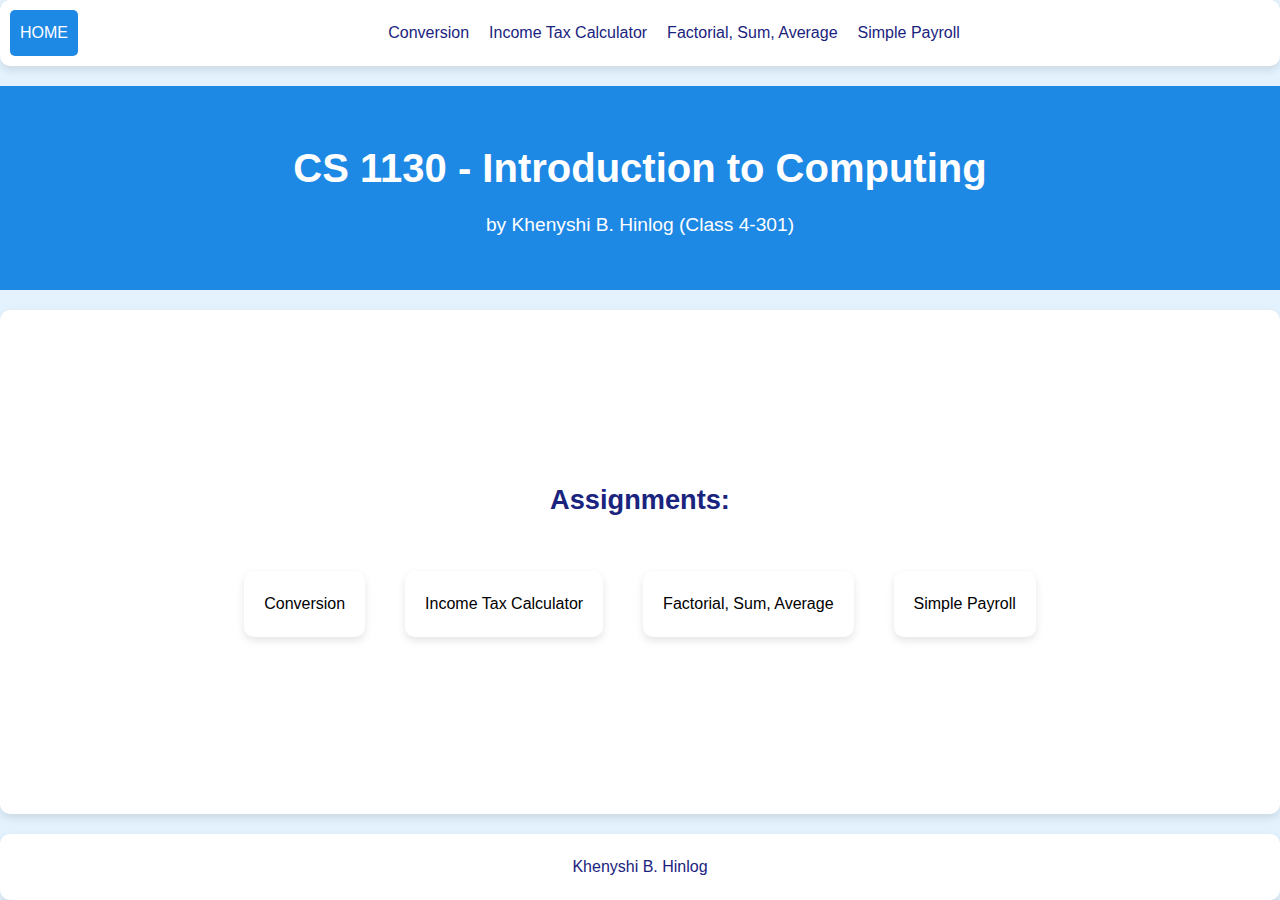
<file: index.html>
<!DOCTYPE html>
<html lang="en">
<head>
    <link rel="stylesheet" href="style.css">
    <title>CS 1130 - Introduction to Computing</title>
</head>
<body>
    <header>
        <div class="nav-home">
            <p class="nav-item">HOME</p>
        </div>
        <div class="nav-options">
            <a href="conversion.html"><p class="nav-option">Conversion</p></a>
            <a href="income-tax-calculator.html"><p class="nav-option">Income Tax Calculator</p></a>
            <a href="factorial.html"><p class="nav-option">Factorial, Sum, Average</p></a>
            <a href="simple-payroll.html"><p class="nav-option">Simple Payroll</p></a>
        </div>
    </header>
    <div class="hero-section">
        <h1>CS 1130 - Introduction to Computing</h1>
        <p>by Khenyshi B. Hinlog (Class 4-301)</p>
    </div>
    <div class="section-content">
        <div class="tools">
            <h2>Assignments:</h2>
            <a href="conversion.html"><div class="tool-item">Conversion</div></a>
            <a href="income-tax-calculator.html"><div class="tool-item">Income Tax Calculator</div></a>
            <a href="factorial.html"><div class="tool-item">Factorial, Sum, Average</div></a>
            <a href="simple-payroll.html"><div class="tool-item">Simple Payroll</div></a>
        </div>
    </div>
    <footer>
        <p>Khenyshi B. Hinlog</p>
    </footer>
</body>
</html>
</file>
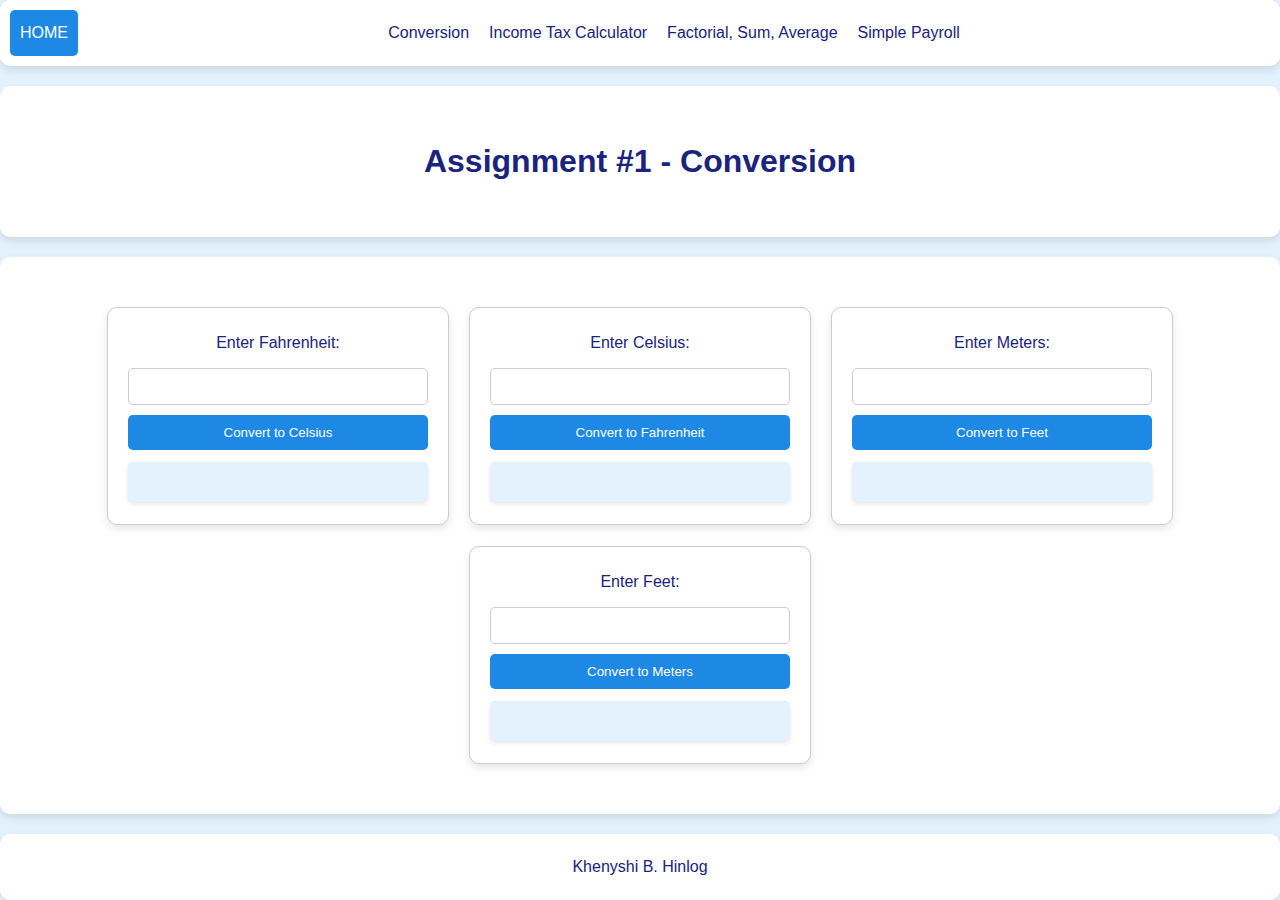
<file: conversion.html>
<!DOCTYPE html>
<html lang="en">
<head>
    <link rel="stylesheet" href="style.css">
    <title>Conversion Tool</title>
</head>
<body>
    <header>
        <div class="nav-home">
            <a href="index.html"><p class="nav-item">HOME</p></a>
        </div>
        <div class="nav-options">
            <a href="conversion.html"><p class="nav-option">Conversion</p></a>
            <a href="income-tax-calculator.html"><p class="nav-option">Income Tax Calculator</p></a>
            <a href="factorial.html"><p class="nav-option">Factorial, Sum, Average</p></a>
            <a href="simple-payroll.html"><p class="nav-option">Simple Payroll</p></a>
        </div>
    </header>
    <div class="section-intro">
        <h1>Assignment #1 - Conversion</h1>
    </div>
    <div class="section-content">
            <div class="conversion-box">
                <form>
                    <label for="fahrenheit">Enter Fahrenheit:</label>
                    <input type="number" id="fahrenheit">
                    <button type="button" id="toCelsius" class="conversion-button">Convert to Celsius</button>
                    <div class="result-box" id="celsiusResult"></div>
                </form>
            </div>
            <div class="conversion-box">
                <form>
                    <label for="celsius">Enter Celsius:</label>
                    <input type="number" id="celsius" required>
                    <button type="button" id="toFahrenheit" class="conversion-button">Convert to Fahrenheit</button>
                    <div class="result-box" id="fahrenheitResult"></div>
                </form>
            </div>
            <div class="conversion-box">
                <form>
                    <label for="meters">Enter Meters:</label>
                    <input type="number" id="meters">
                    <button type="button" id="toFeet" class="conversion-button">Convert to Feet</button>
                    <div class="result-box" id="feetResult"></div>
                </form>
            </div>
            <div class="conversion-box">
                <form>
                    <label for="feet">Enter Feet:</label>
                    <input type="number" id="feet">
                    <button type="button" id="toMeters" class="conversion-button">Convert to Meters</button>
                    <div class="result-box" id="metersResult"></div>
                </form>
        </div>
    </div>
    <footer>
        <p>Khenyshi B. Hinlog</p>
    </footer>
    <script src="conversion.js"></script>
</body>
</html>
</file>
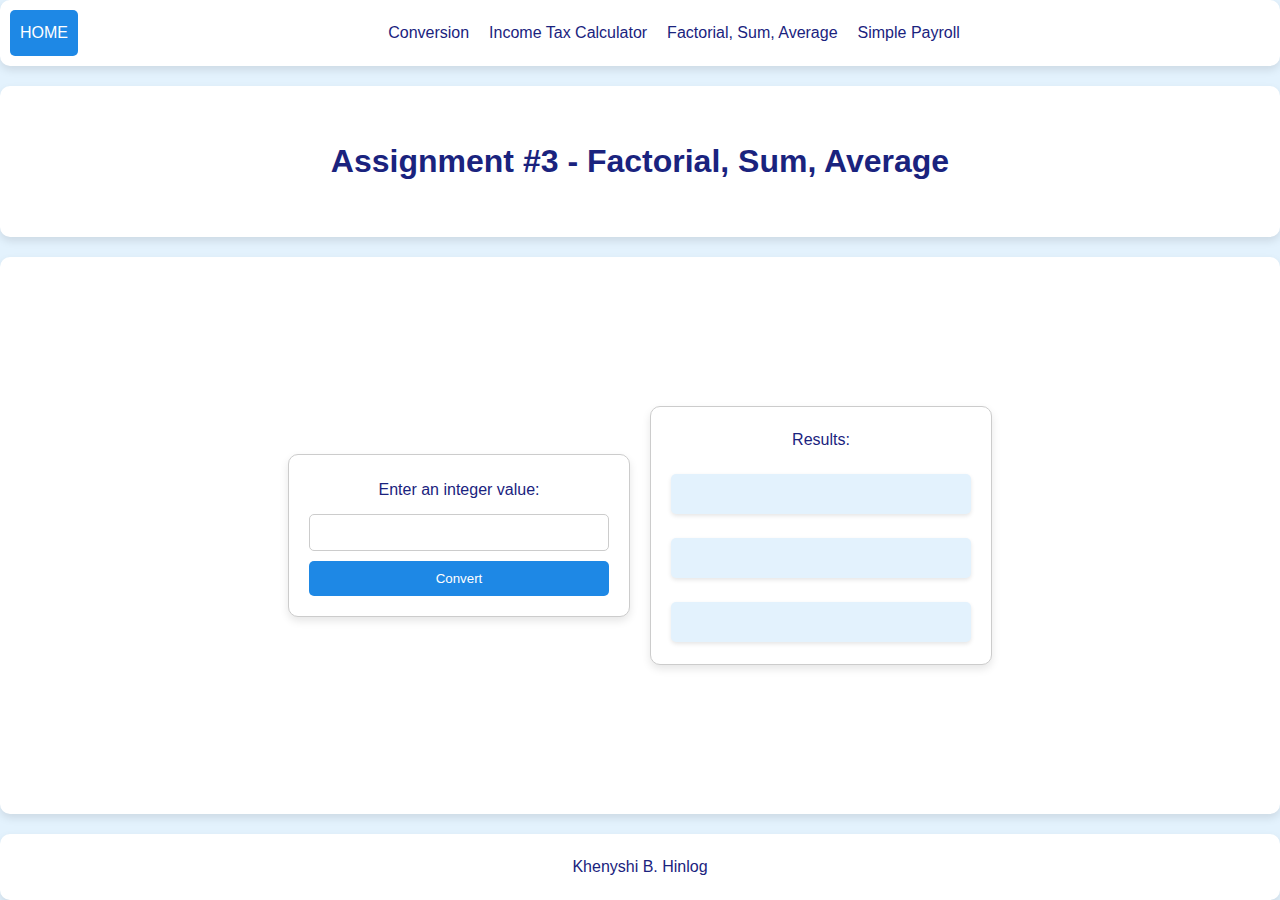
<file: factorial.html>
<!DOCTYPE html>
<html lang="en">
<head>
    <link rel="stylesheet" href="style.css">
    <title>Factorial Tool</title>
</head>
<body>
    <header>
        <div class="nav-home">
            <a href="index.html"><p class="nav-item">HOME</p></a>
        </div>
        <div class="nav-options">
            <a href="conversion.html"><p class="nav-option">Conversion</p></a>
            <a href="income-tax-calculator.html"><p class="nav-option">Income Tax Calculator</p></a>
            <a href="factorial.html"><p class="nav-option">Factorial, Sum, Average</p></a>
            <a href="simple-payroll.html"><p class="nav-option">Simple Payroll</p></a>
        </div>
    </header>
    <div class="section-intro">
        <h1>Assignment #3 - Factorial, Sum, Average</h1>
    </div>
    <div class="section-content">
        <div class="conversion-box">
                <form id="factorialForm">
                    <label for="numberInput">Enter an integer value:</label>
                    <input type="number" id="numberInput" required>
                    <button type="button" id="factorial" class="conversion-button">Convert</button>
                </form>

        </div>
        <div class="conversion-box">
            <p> Results: </p>
            <div class="result-box" id="factorialResult"></div>
            <div class="result-box" id="sumResult"></div>
            <div class="result-box" id="averageResult"></div>
        </div>
    </div>
    <footer>
        <p>Khenyshi B. Hinlog</p>
    </footer>
    <script src="factorial.js"></script>
</body>
</html>
</file>
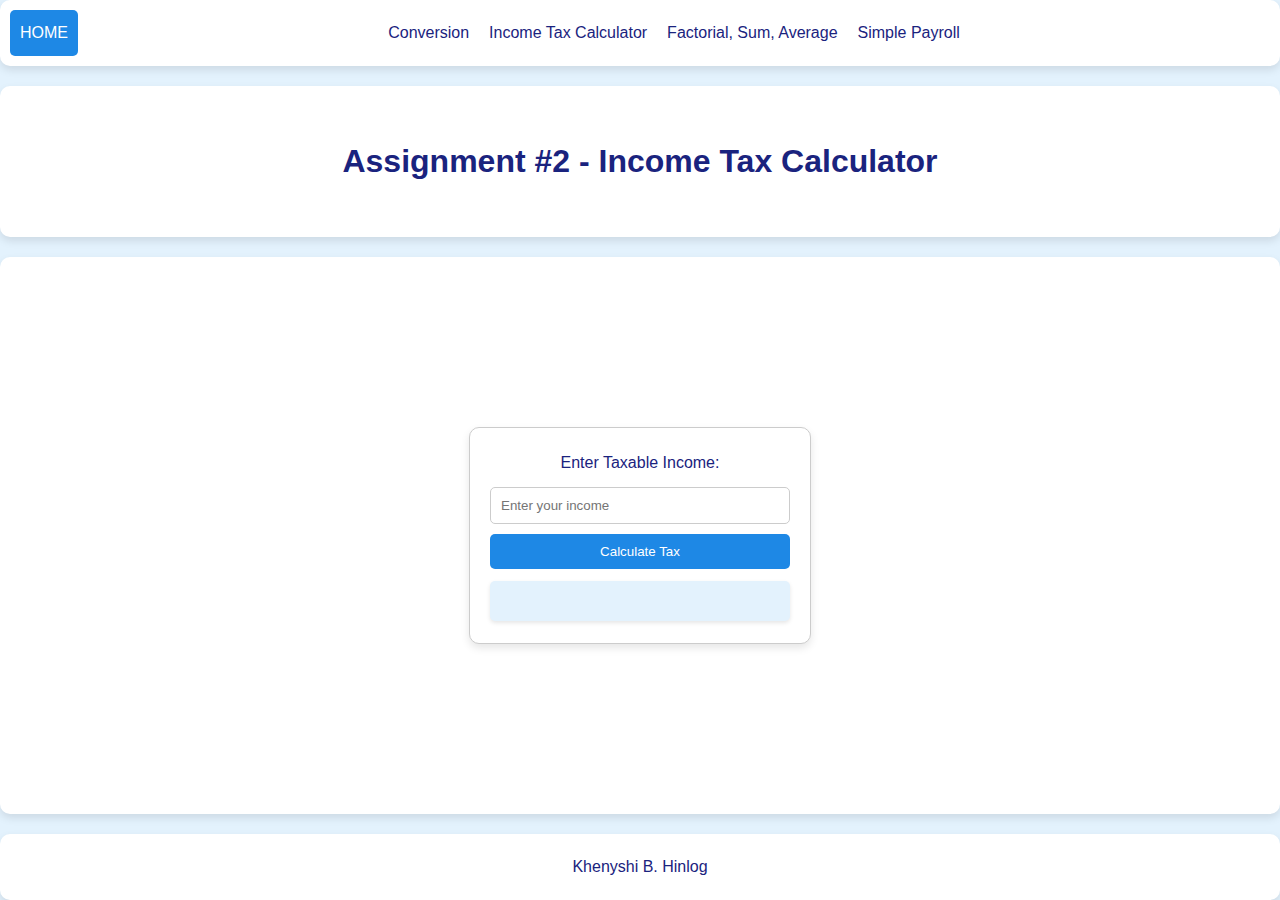
<file: income-tax-calculator.html>
<!DOCTYPE html>
<html lang="en">
<head>
    <link rel="stylesheet" href="style.css">
    <title>Income Tax Calculator</title>
</head>
<body>
    <header>
        <div class="nav-home">
            <a href="index.html"><p class="nav-item">HOME</p></a>
        </div>
        <div class="nav-options">
            <a href="conversion.html"><p class="nav-option">Conversion</p></a>
            <a href="income-tax-calculator.html"><p class="nav-option">Income Tax Calculator</p></a>
            <a href="factorial.html"><p class="nav-option">Factorial, Sum, Average</p></a>
            <a href="simple-payroll.html"><p class="nav-option">Simple Payroll</p></a>
        </div>
    </header>
    <div class="section-intro">
        <h1>Assignment #2 - Income Tax Calculator</h1>
    </div>
    <div class="section-content">
            <div class="conversion-box">
                <form>
                    <label for="income">Enter Taxable Income:</label>
                    <input type="number" id="income" placeholder="Enter your income" required />
                    <button type="button" id="taxbutton" class="conversion-button">Calculate Tax</button>
                    <div class="result-box" id="taxresult"></div>
                </form>
        </div>
    </div>
    <footer>
        <p>Khenyshi B. Hinlog</p>
    </footer>
    <script src="tax-calculator.js"></script>
</body>
</html>
</file>
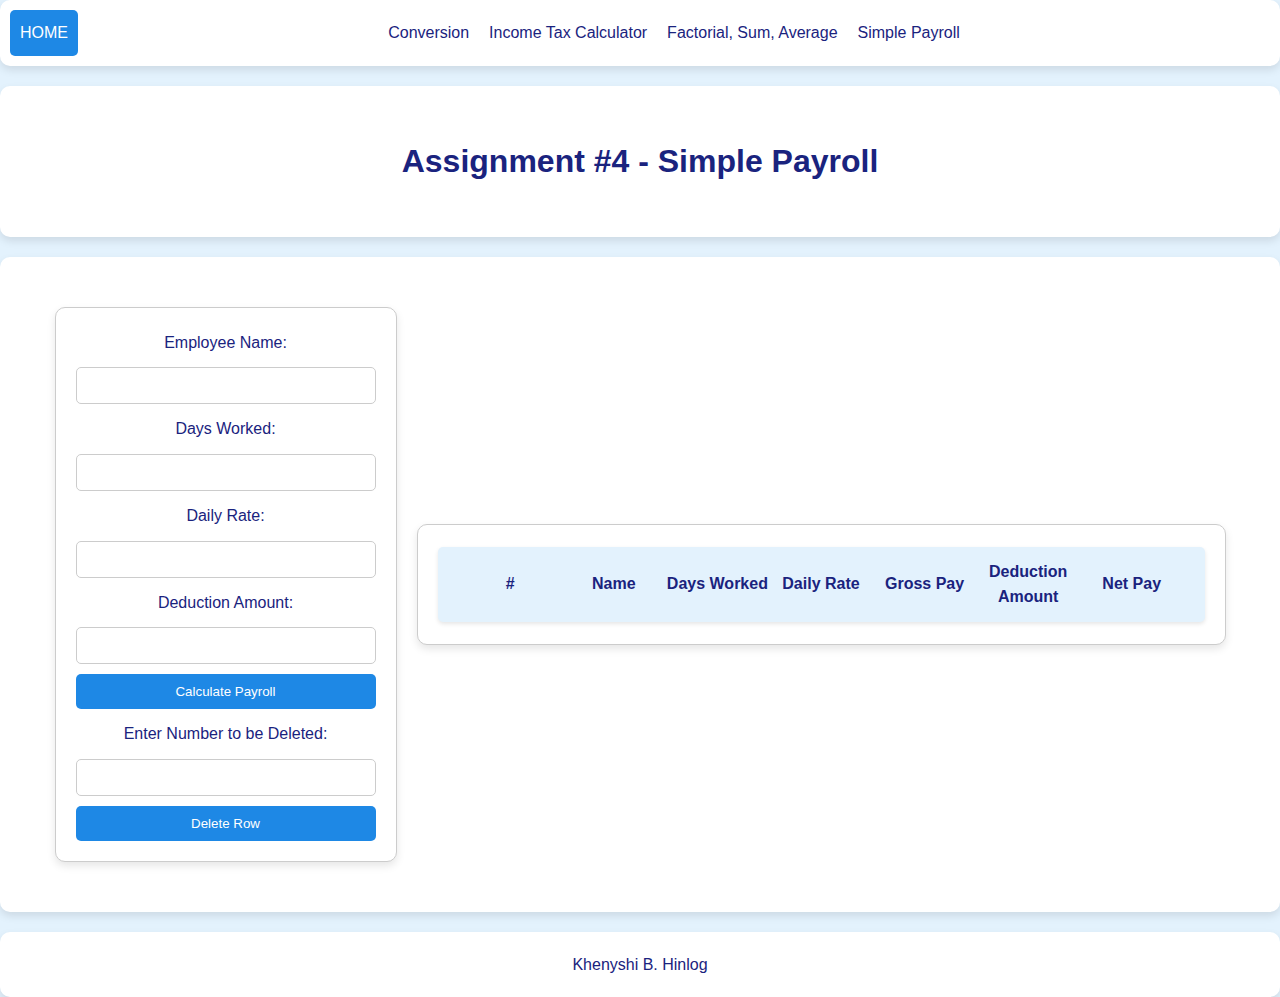
<file: simple-payroll.html>
<!DOCTYPE html>
<html lang="en">
<head>
    <link rel="stylesheet" href="style.css">
    <title>Simple Payroll Tool</title>
</head>
<body>
    <header>
        <div class="nav-home">
            <a href="index.html"><p class="nav-item">HOME</p></a>
        </div>
        <div class="nav-options">
            <a href="conversion.html"><p class="nav-option">Conversion</p></a>
            <a href="income-tax-calculator.html"><p class="nav-option">Income Tax Calculator</p></a>
            <a href="factorial.html"><p class="nav-option">Factorial, Sum, Average</p></a>
            <a href="simple-payroll.html"><p class="nav-option">Simple Payroll</p></a>
        </div>
    </header>
    <div class="section-intro">
        <h1>Assignment #4 - Simple Payroll</h1>
    </div>
    <div class="section-content">
        <div class="conversion-box" id="employeeinput">
            <form id="payrollForm">
                <label for="employeeName">Employee Name:</label>
                <input type="text" id="employeeName" required>
                <label for="daysWorked">Days Worked:</label>
                <input type="number" id="daysWorked" required>
                <label for="dailyRate">Daily Rate:</label>
                <input type="number" id="dailyRate" required>
                <label for="deductionamount">Deduction Amount:</label>
                <input type="number" id="deductionamount" required>
                <button type="button" id="calculatePayroll" class="conversion-button">Calculate Payroll</button>
                <label for="delete">Enter Number to be Deleted:</label>
                <input type="number" id="delete" required>
                <button type="button" id="deleteRow" class="conversion-button">Delete Row</button>
            </form>
        </div>
        <div class="conversion-box" id="table">
            <table id="payrollTable" class="result-box">
                <thead>
                    <tr>
                        <th>#</th>
                        <th>Name</th>
                        <th>Days Worked</th>
                        <th>Daily Rate</th>
                        <th>Gross Pay</th>
                        <th>Deduction Amount</th>
                        <th>Net Pay</th>
                    </tr>
                </thead>
                <tbody>
                    
                </tbody>
            </table>
        </div>
    </div>
    <footer>
        <p>Khenyshi B. Hinlog</p>
    </footer>
    <script src="simple-payroll.js"></script>
</body>
</html>
</file>
<file: style.css>
* {
    margin: 0;
    padding: 0;   
}

body {
    display: flex;
    flex-direction: column;
    min-height: 100vh;
    font-family: Arial, sans-serif;
    line-height: 1.6;
    background-color: #e3f2fd; 
    color: #1a237e; 
}

header {
    display: flex;
    align-items: center;
    background-color: #ffffff;
    padding: 10px;
    border-radius: 10px;    
    box-shadow: 0 4px 8px rgba(0, 0, 0, 0.1);
    margin-bottom: 20px;
}

a  {
    text-decoration: none;
    color: inherit;
}

.nav-item, .nav-option {
    margin: 0;
    padding: 10px;
    border-radius: 10px;
    transition: background-color 0.3s, transform 0.3s, box-shadow 0.3s;
}

.nav-home:hover, .nav-option:hover {
    background-color: #bbdefb; 
    transform: translateY(-5px);
    box-shadow: 0 8px 16px rgba(0, 0, 0, 0.2);
}

.nav-home {
    background-color: #1e88e5; 
    color: #ffffff;
    border-radius: 5px;
    transition: background-color 0.3s, transform 0.3s, box-shadow 0.3s;
}

.nav-options {
    display: flex;
    justify-content: center;
    align-items: center;
    flex-grow: 1;
}

.section-intro, .section-content{
    padding: 50px;
    text-align: center;
    margin-bottom: 20px;
    background-color: #ffffff;
    border-radius: 10px;
    box-shadow: 0 4px 8px rgba(0, 0, 0, 0.1);
    display: flex;
    flex-wrap: wrap;
    gap: 20px;
    justify-content: center;
}

.section-content {
    display: flex;
    flex-wrap: wrap; 
    gap: 20px;
    justify-content: center;
    flex-grow: 1; 
    align-items: center; 
}

.conversion-box {
    background-color: #ffffff;
    padding: 20px;
    border-radius: 10px;
    box-shadow: 0 4px 8px rgba(0, 0, 0, 0.1);
    display: flex;
    flex-direction: column;
    gap: 20px;
    width: 100%; 
    max-width: 300px; 
    align-items: center;
    border: 1px solid #ccc;
}   

#table {
    max-width: 65%;
}

.conversion-box form {
    width: 100%;
    display: flex;
    flex-direction: column;
    gap: 10px;
}

.conversion-box label {
    width: 100%;
    margin: 2px 0; 
}

.conversion-box input {
    padding: 10px;
    border-radius: 5px;
    border: 1px solid #ccc;
    margin-top: 0;
}

.conversion-button {
    background-color: #1e88e5; 
    color: white;
    border: none;
    padding: 10px;
    border-radius: 5px;
    cursor: pointer;
    transition: background-color 0.3s;
    margin: 0; 
    width: 100%; 
}

.conversion-button:hover {
    background-color: #1565c0; 
}

.result-box {
    background-color: #e3f2fd; 
    padding: 10px 20px; 
    border-radius: 5px;
    box-shadow: 0 2px 4px rgba(0, 0, 0, 0.1);
    width: 100%;
    text-align: center;
    align-self: center;
    width: 100%;
    box-sizing: border-box;
    margin: 2px 0;
    min-height: 40px;
}

table.result-box {
    width: 100%;
    table-layout: fixed;
    overflow-wrap: break-word;
}

table.result-box td {
    word-wrap: break-word;
    white-space: normal;
}

.tools {
    display: flex;
    flex-wrap: wrap;
    gap: 20px;
    justify-content: center;
}

.tool-item {
    padding: 20px;
    text-align: center;
    flex: 1 1 200px;
    margin: 10px;
    cursor: pointer;
    border-radius: 10px;
    background-color: #ffffff;
    box-shadow: 0 4px 8px rgba(0, 0, 0, 0.1);
    transition: transform 0.3s, box-shadow 0.3s;
    color: black;
}

.tool-item:hover {
    transform: translateY(-5px);
    box-shadow: 0 8px 16px rgba(0, 0, 0, 0.2);
}

footer {
    background-color: #ffffff;
    padding: 20px;
    text-align: center;
    border-radius: 10px;
    box-shadow: 0 4px 8px rgba(0, 0, 0, 0.1);
    margin-top: auto;
}

footer p {
    margin: 0;
    font-size: 1em;
    color: #1a237e;
}

.hero-section {
    background-color: #1e88e5;
    color: white;
    padding: 50px 20px;
    text-align: center;
    margin-bottom: 20px;
}

.hero-section h1 {
    font-size: 2.5em;
    margin-bottom: 10px;
}

.hero-section p {
    font-size: 1.2em;
}

.section-content h2 {
    font-size: 1.7em;
    margin-bottom: 20px;
    width: 100%;
}
</file>
